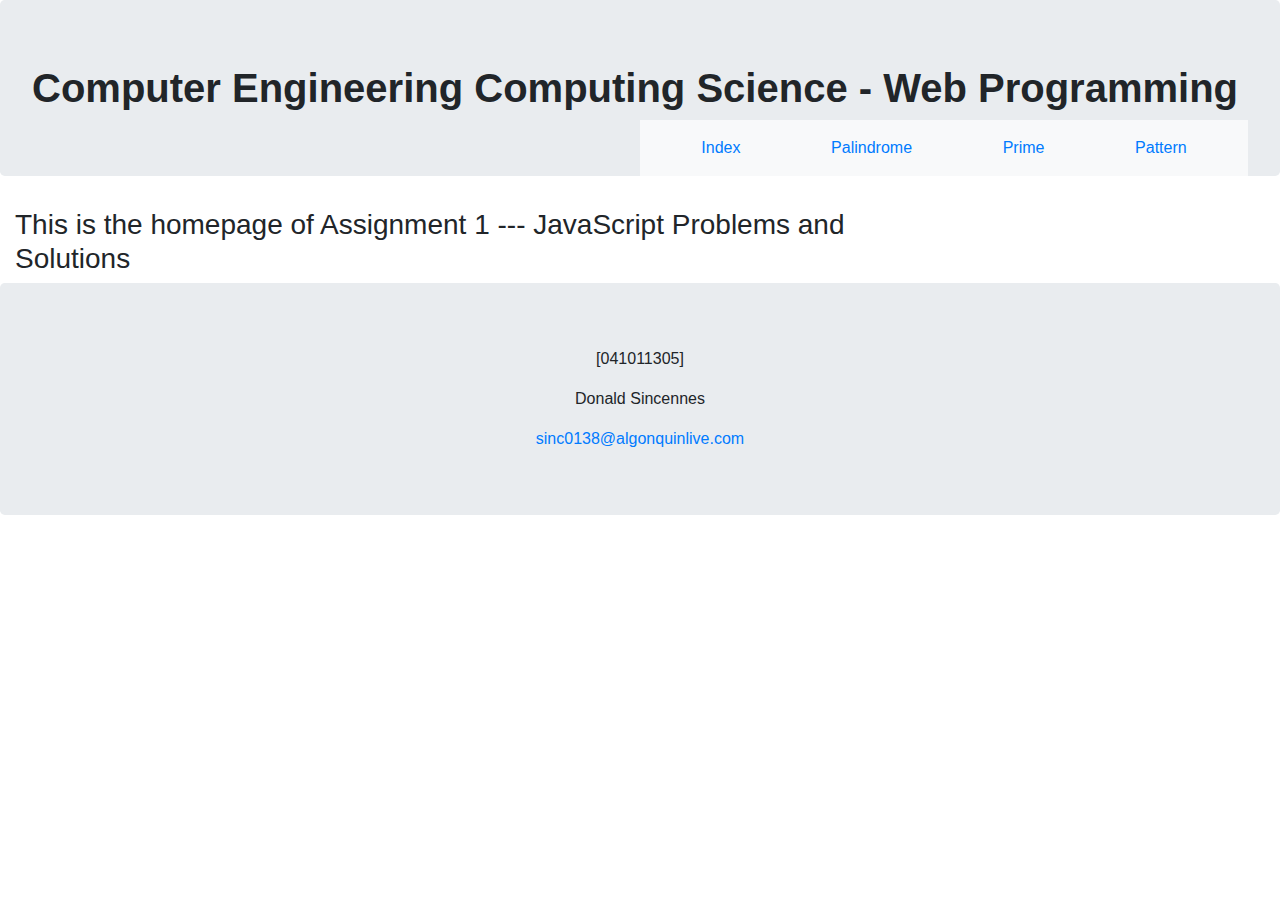
<file: Assignment1/index.html>
<!DOCTYPE html>
<html lang="en">

<head>
  <title>Homepage of Assignment 1</title>
  <meta charset="utf-8">
  <meta name="viewport" content="width=device-width, initial-scale=1">
  <link rel="stylesheet" href="https://maxcdn.bootstrapcdn.com/bootstrap/4.4.1/css/bootstrap.min.css">
  <script src="https://ajax.googleapis.com/ajax/libs/jquery/3.4.1/jquery.min.js"></script>
  <script src="https://cdnjs.cloudflare.com/ajax/libs/popper.js/1.16.0/umd/popper.min.js"></script>
  <script src="https://maxcdn.bootstrapcdn.com/bootstrap/4.4.1/js/bootstrap.min.js"></script>
</head>

<body>

  <div class="jumbotron text-left pb-0">
    <h1><b>Computer Engineering Computing Science - Web Programming</b></h1>
    <div class="container-fluid ">
      <div class="row justify-content-end">
        <nav class="navbar navbar-expand-sm bg-light justify-content-center w-50">
          <ul class="navbar-nav flex-fill">
            <li class="nav-item flex-fill justify-content-center d-flex">
              <a class="nav-link" href="index.html">Index</a>
            </li>
            <li class="nav-item flex-fill justify-content-center d-flex">
              <a class="nav-link" href="Palindrome.html">Palindrome</a>
            </li>
            <li class="nav-item flex-fill justify-content-center d-flex">
              <a class="nav-link" href="Prime.html">Prime</a>
            </li>
            <li class="nav-item flex-fill justify-content-center d-flex">
              <a class="nav-link" href="Pattern.html">Pattern</a>
            </li>
          </ul>
        </nav>
      </div>
    </div>
  </div>


  <div class="col-md-9">
    <h3>This is the homepage of Assignment 1 --- JavaScript Problems and Solutions</h3>
    <meta http-equiv="content-type" content="text/html; charset=UTF-8">
    <meta charset="utf-8">
  </div>

  <div class="jumbotron text-center" style="margin-bottom:0">
    <p>[041011305]</p>
    <p>Donald Sincennes</p>
    <a href="mailto:sinc0138@algonquinlive.com">sinc0138@algonquinlive.com</a>
  </div>

</body>

</html>
</file>
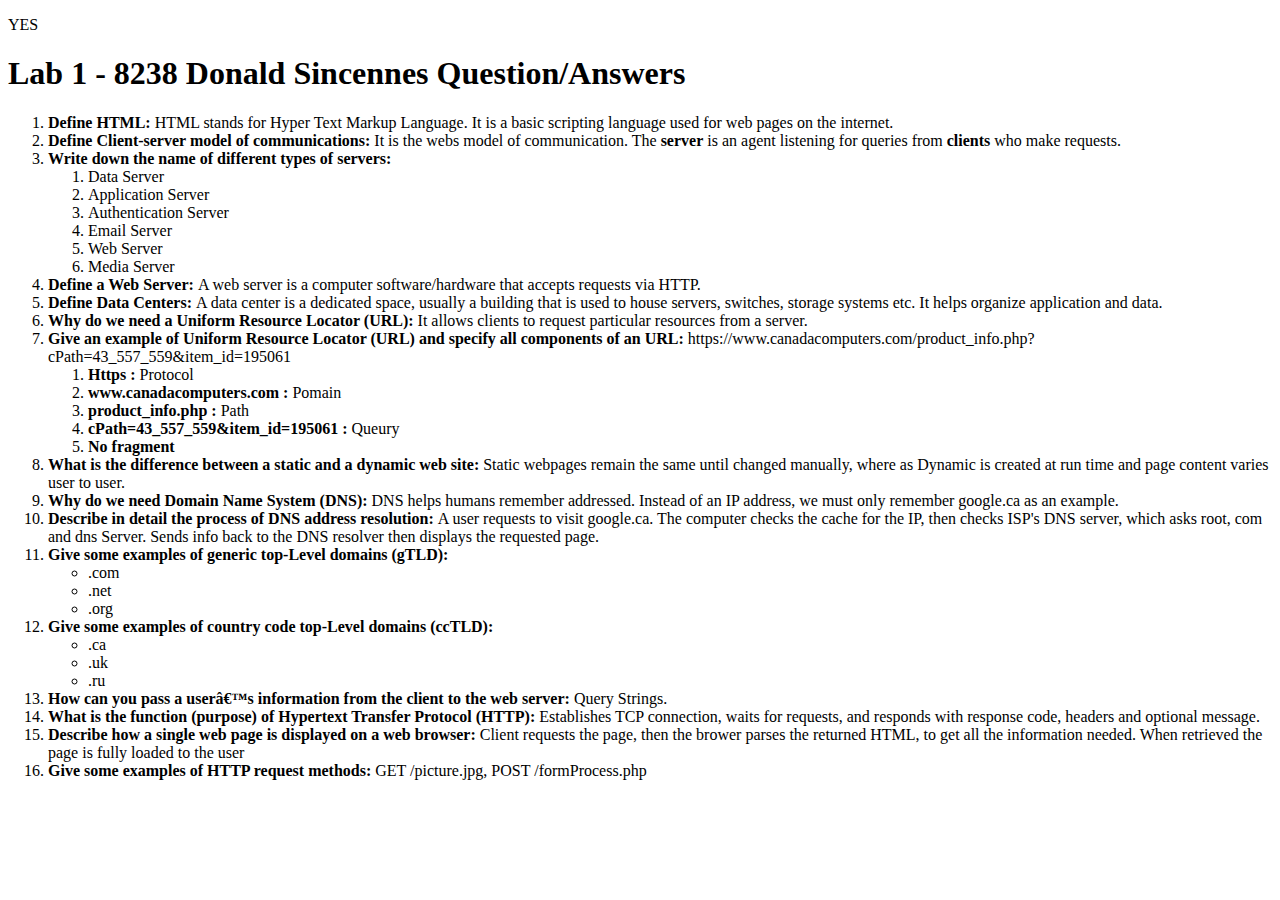
<file: Lab 1/index.html>
<!DOCTYPE html>
<html>
<metacharset="utf-8">
<title>Basic Concept of Web Technology</title>
<body>
<script>
var z ="25"
if(z==25)
document.write("<p>" + "YES" + "</p>");
else
document.write("<p>" + "no" + "</p>");
</script>
<h1>Lab 1 - 8238 Donald Sincennes Question/Answers</h1>
<ol>
	<li><strong>Define HTML: </strong> HTML stands for Hyper Text Markup Language. It is a basic scripting language used for web pages on the internet. </li>
	<li><strong>Define Client-server model of communications: </strong> It is the webs model of communication. The <strong>server</strong> is an agent listening for queries from <strong>clients</strong> who make requests.</li>
	<li><strong>Write down the name of different types of servers: </strong>
		<ol>
			<li>Data Server</li>
			<li>Application Server</li>
			<li>Authentication Server</li>
			<li>Email Server</li>
			<li>Web Server</li>
			<li>Media Server</li>
		</ol>
	</li>
	<li><strong>Define a Web Server: </strong>A web server is a computer software/hardware that accepts requests via HTTP.</li>
	<li><strong>Define Data Centers: </strong>A data center is a dedicated space, usually a building that is used to house servers, switches, storage systems etc. It helps organize application and data.</li>
	<li><strong>Why do we need a Uniform Resource Locator (URL): </strong>It allows clients to request particular resources from a server.</li>
	<li><strong>Give an example of Uniform Resource Locator (URL) and specify all components of an URL: </strong>https://www.canadacomputers.com/product_info.php?cPath=43_557_559&item_id=195061
		<ol>
			<li><strong>Https : </strong> Protocol</li>
			<li><strong>www.canadacomputers.com : </strong> Pomain</li>
			<li><strong>product_info.php : </strong> Path</li>
			<li><strong>cPath=43_557_559&item_id=195061 : </strong>Queury</li>
			<li><strong>No fragment</strong></li>
		</ol>
	</li>
	<li><strong>What is the difference between a static and a dynamic web site: </strong>Static webpages remain the same until changed manually, where as Dynamic is created at run time and page content varies user to user.</li>
	<li><strong>Why do we need Domain Name System (DNS): </strong>DNS helps humans remember addressed. Instead of an IP address, we must only remember google.ca as an example.</li>
	<li><strong>Describe in detail the process of DNS address resolution: </strong>A user requests to visit google.ca. The computer checks the cache for the IP, then checks ISP's DNS server, which asks root, com and dns Server. Sends info
	back to the DNS resolver then displays the requested page.</li>
	<li><strong>Give some examples of generic top-Level domains (gTLD): </strong>
		<ul>
			<li>.com</li>
			<li>.net</li>
			<li>.org</li>
		</ul>
	</li>
	<li><strong>Give some examples of country code top-Level domains (ccTLD): </strong>
		<ul>
			<li>.ca</li>
			<li>.uk</li>
			<li>.ru</li>
		</ul>
	</li>
	<li><strong>How can you pass a user’s information from the client to the web server: </strong>Query Strings.</li>
	<li><strong>What is the function (purpose) of Hypertext Transfer Protocol (HTTP): </strong>Establishes TCP connection, waits for requests, and responds with response code, headers and optional message.</li>
	<li><strong>Describe how a single web page is displayed on a web browser: </strong>Client requests the page, then the brower parses the returned HTML, to get all the information needed. When retrieved the page is fully loaded to the user</li>
	<li><strong>Give some examples of HTTP request methods: </strong>GET /picture.jpg, POST /formProcess.php</li>
</ol>
</body>
</html>
</file>
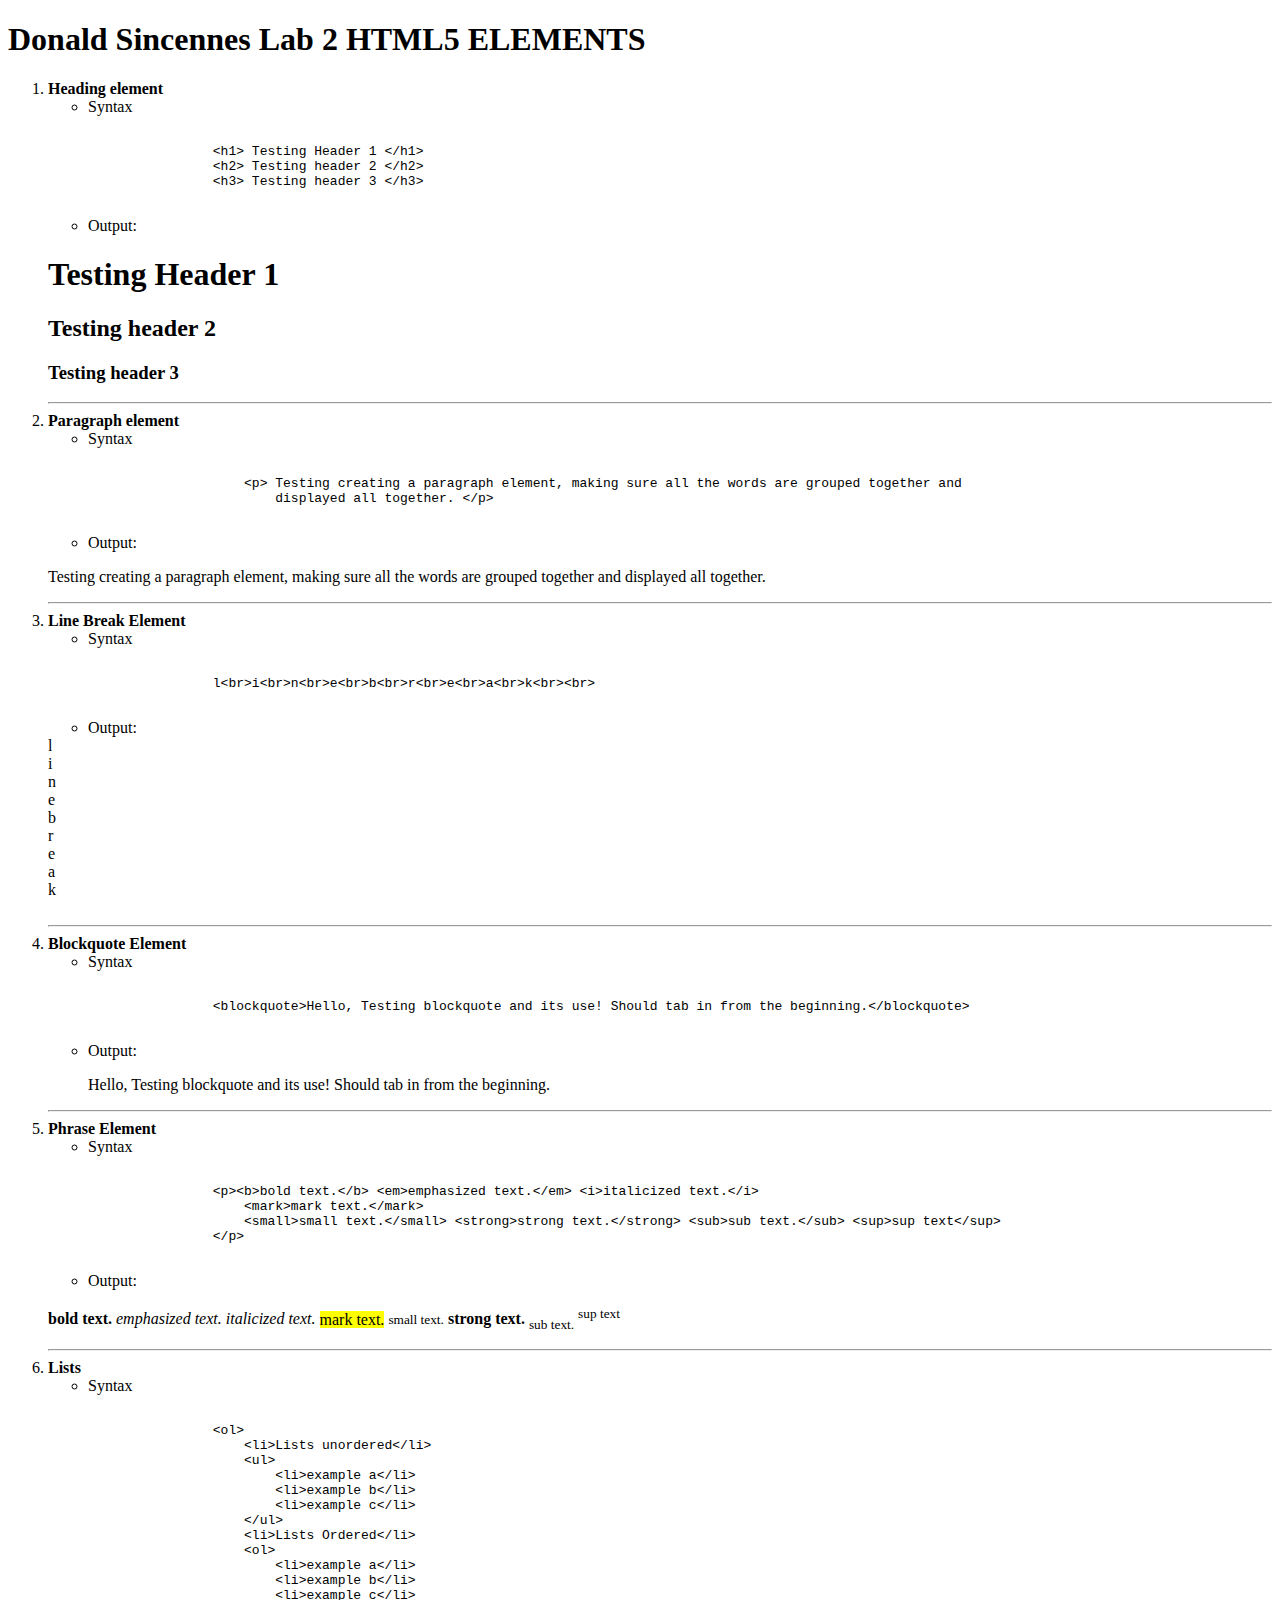
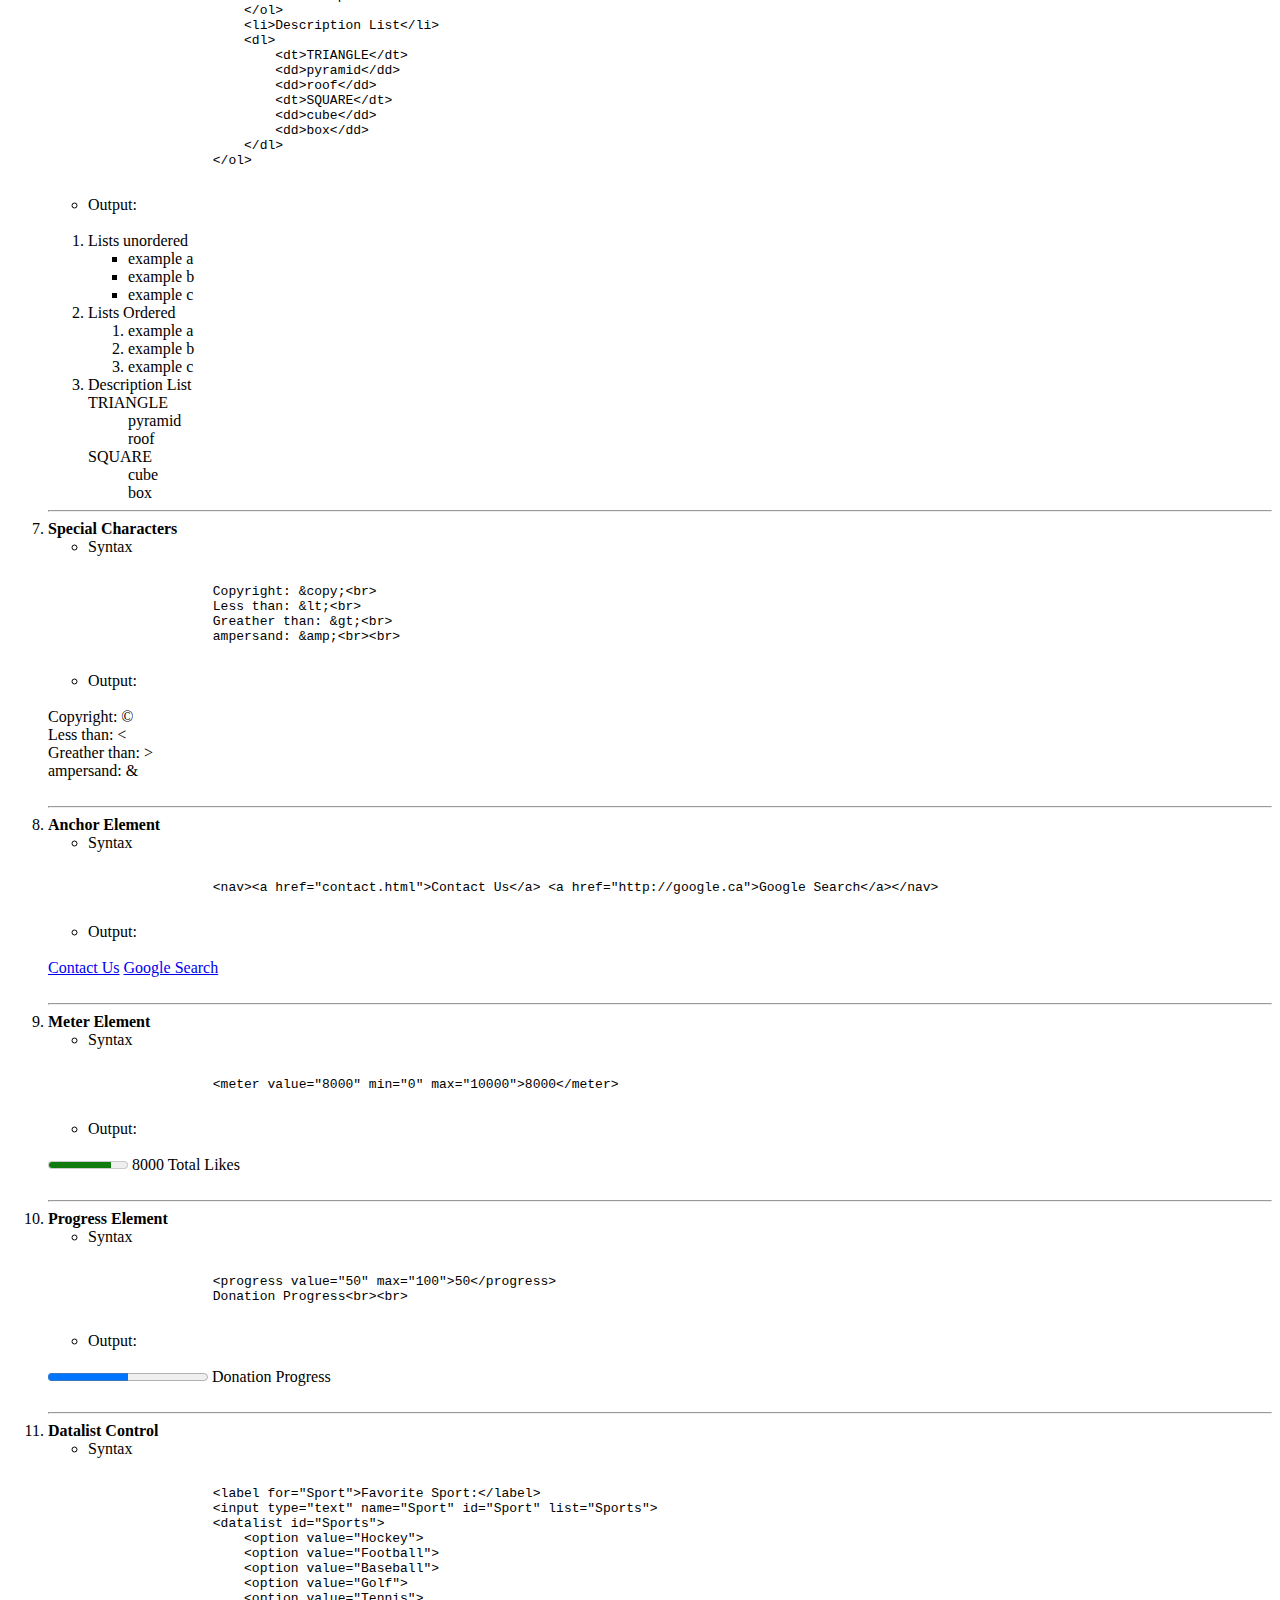
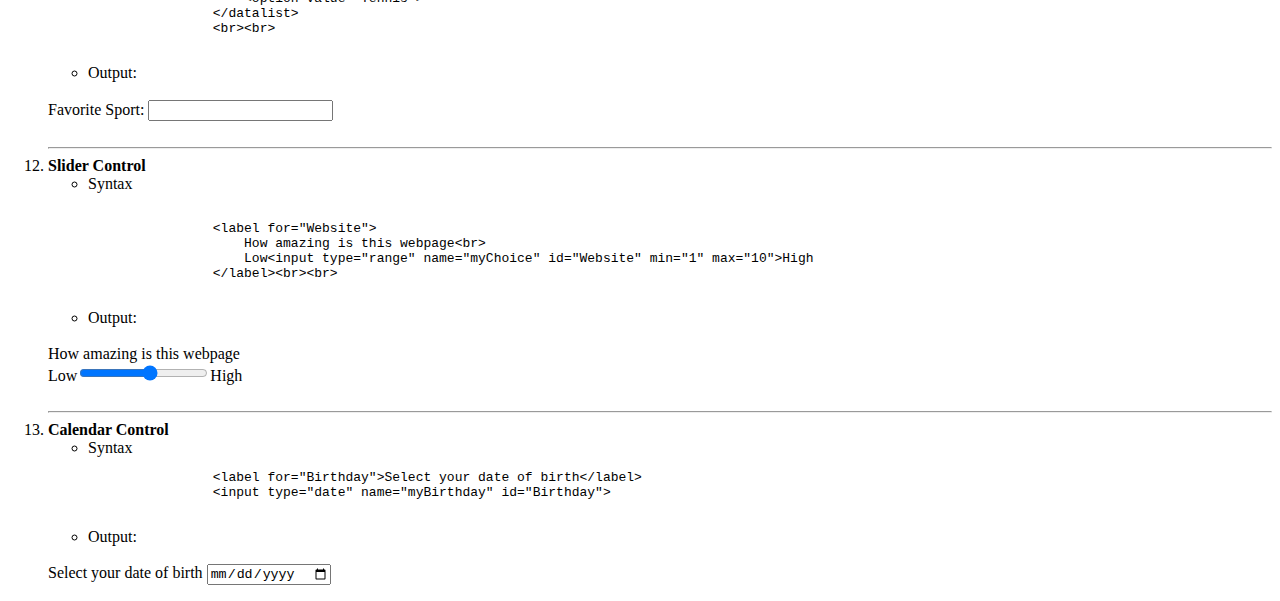
<file: Lab 2/index.html>
<!DOCTYPE html>
<html lang="en">
<head>
    <title>ELEMENTS OF HTML5</title>
    <meta charset="utf-8">
</head>
<header>
    <h1>Donald Sincennes Lab 2 HTML5 ELEMENTS</h1>
</header>
<ol>
    <!-- Question 1-->
    <li><b>Heading element</b></li>
    <ul>
        <li>Syntax</li>
        <aside>
            <xmp>
                <h1> Testing Header 1 </h1>
                <h2> Testing header 2 </h2>
                <h3> Testing header 3 </h3>
            </xmp>
        </aside>
        <li>Output:</li>
    </ul>
    <h1> Testing Header 1 </h1>
    <h2> Testing header 2 </h2>
    <h3> Testing header 3 </h3>
	<hr>
    <!-- Question 2-->
    <li><b>Paragraph element</b>
        <ul>
            <li>Syntax</li>
            <aside>
                <xmp>
                    <p> Testing creating a paragraph element, making sure all the words are grouped together and
                        displayed all together. </p>
                </xmp>
            </aside>
            <li>Output:</li>
        </ul>
        <p> Testing creating a paragraph element, making sure all the words are grouped together and
            displayed all together. </p>
	<hr>
        <!-- Question 3-->
    <li><b>Line Break Element</b></li>
    <ul>
        <li>Syntax</li>
        <aside>
            <xmp>
                l<br>i<br>n<br>e<br>b<br>r<br>e<br>a<br>k<br><br>
            </xmp>
        </aside>
        <li>Output:</li>
    </ul>
    l<br>i<br>n<br>e<br>b<br>r<br>e<br>a<br>k<br><br>
	<hr>
    <!-- Question 4-->
    <li><b>Blockquote Element</b></li>
    <ul>
        <li>Syntax</li>
        <aside>
            <xmp>
                <blockquote>Hello, Testing blockquote and its use! Should tab in from the beginning.</blockquote>
            </xmp>
        </aside>
        <li>Output:</li>
    </ul>
    <blockquote>Hello, Testing blockquote and its use! Should tab in from the beginning.</blockquote>
	<hr>
    <!-- Question 5-->
    <li><b>Phrase Element</b></li>
    <ul>
        <li>Syntax</li>
        <aside>
            <xmp>
                <p><b>bold text.</b> <em>emphasized text.</em> <i>italicized text.</i>
                    <mark>mark text.</mark>
                    <small>small text.</small> <strong>strong text.</strong> <sub>sub text.</sub> <sup>sup text</sup>
                </p>
            </xmp>
        </aside>
        <li>Output:</li>
    </ul>
    <p><b>bold text.</b> <em>emphasized text.</em> <i>italicized text.</i>
        <mark>mark text.</mark>
        <small>small text.</small> <strong>strong text.</strong> <sub>sub text.</sub> <sup>sup text</sup></p>
	<hr>
    <!-- Question 6-->
    <li><b>Lists</b></li>
    <ul>
        <li>Syntax</li>
        <aside>
            <xmp>
                <ol>
                    <li>Lists unordered</li>
                    <ul>
                        <li>example a</li>
                        <li>example b</li>
                        <li>example c</li>
                    </ul>
                    <li>Lists Ordered</li>
                    <ol>
                        <li>example a</li>
                        <li>example b</li>
                        <li>example c</li>
                    </ol>
                    <li>Description List</li>
                    <dl>
                        <dt>TRIANGLE</dt>
                        <dd>pyramid</dd>
                        <dd>roof</dd>
                        <dt>SQUARE</dt>
                        <dd>cube</dd>
                        <dd>box</dd>
                    </dl>
                </ol>
            </xmp>
        </aside>
        <li>Output:</li>
        <br>
    </ul>
    <ol>
        <li>Lists unordered</li>
        <ul>
            <li>example a</li>
            <li>example b</li>
            <li>example c</li>
        </ul>
        <li>Lists Ordered</li>
        <ol>
            <li>example a</li>
            <li>example b</li>
            <li>example c</li>
        </ol>
        <li>Description List</li>
        <dl>
            <dt>TRIANGLE</dt>
            <dd>pyramid</dd>
            <dd>roof</dd>
            <dt>SQUARE</dt>
            <dd>cube</dd>
            <dd>box</dd>
        </dl>
    </ol>
	<hr>
    <!-- Question 7-->
    <li><b>Special Characters</b></li>
    <ul>
        <li>Syntax</li>
        <aside>
            <xmp>
                Copyright: &copy;<br>
                Less than: &lt;<br>
                Greather than: &gt;<br>
                ampersand: &amp;<br><br>
            </xmp>
        </aside>
        <li>Output:</li>
        <br>
    </ul>
    Copyright: &copy;<br>
    Less than: &lt;<br>
    Greather than: &gt;<br>
    ampersand: &amp;<br><br>
	<hr>
    <!-- Question 8-->
    <li><b>Anchor Element</b></li>
    <ul>
        <li>Syntax</li>
        <aside>
            <xmp>
                <nav><a href="contact.html">Contact Us</a> <a href="http://google.ca">Google Search</a></nav>
            </xmp>
        </aside>
        <li>Output:</li>
        <br>
    </ul>
    <nav><a href="contact.html">Contact Us</a> <a href="http://google.ca">Google Search</a></nav>
    <br>
	<hr>
    <!-- Question 9-->
    <li><b>Meter Element</b></li>
    <ul>
        <li>Syntax</li>
        <aside>
            <xmp>
                <meter value="8000" min="0" max="10000">8000</meter>
            </xmp>
        </aside>
        <li>Output:</li>
        <br>
    </ul>
    <meter value="8000" min="0" max="10000">8000</meter>
    8000 Total Likes<br><br>
	<hr>
    <!-- Question 10-->
    <li><b>Progress Element</b></li>
    <ul>
        <li>Syntax</li>
        <aside>
            <xmp>
                <progress value="50" max="100">50</progress>
                Donation Progress<br><br>
            </xmp>
        </aside>
        <li>Output:</li>
        <br>
    </ul>
    <progress value="50" max="100">50</progress>
    Donation Progress<br><br>
	<hr>
    <!-- Question 11-->
    <li><b>Datalist Control</b></li>
    <ul>
        <li>Syntax</li>
        <aside>
            <xmp>
                <label for="Sport">Favorite Sport:</label>
                <input type="text" name="Sport" id="Sport" list="Sports">
                <datalist id="Sports">
                    <option value="Hockey">
                    <option value="Football">
                    <option value="Baseball">
                    <option value="Golf">
                    <option value="Tennis">
                </datalist>
                <br><br>
            </xmp>
        </aside>
        <li>Output:</li>
        <br>
    </ul>
    <label for="Sport">Favorite Sport:</label>
    <input type="text" name="Sport" id="Sport" list="Sports">
    <datalist id="Sports">
        <option value="Hockey">
        <option value="Football">
        <option value="Baseball">
        <option value="Golf">
        <option value="Tennis">
    </datalist>
    <br><br>
	<hr>
    <!-- Question 12-->
    <li><b>Slider Control</b></li>
    <ul>
        <li>Syntax</li>
        <aside>
            <xmp>
                <label for="Website">
                    How amazing is this webpage<br>
                    Low<input type="range" name="myChoice" id="Website" min="1" max="10">High
                </label><br><br>
            </xmp>
        </aside>
        <li>Output:</li>
        <br>
    </ul>
    <label for="Website">
        How amazing is this webpage<br>
        Low<input type="range" name="myChoice" id="Website" min="1" max="10">High
    </label><br><br>
	<hr>
    <!-- Question 13-->
    <li><b>Calendar Control</b></li>
    <ul>
        <li>Syntax</li>
        <aside>
            <pre>
                &lt;label for="Birthday">Select your date of birth&lt;/label>
                &lt;input type="date" name="myBirthday" id="Birthday">
            </pre>
        </aside>
        <li>Output:</li>
        <br>
    </ul>
    <label for="Birthday">Select your date of birth</label>
    <input type="date" name="myBirthday" id="Birthday">
</ol>
</html>
</file>
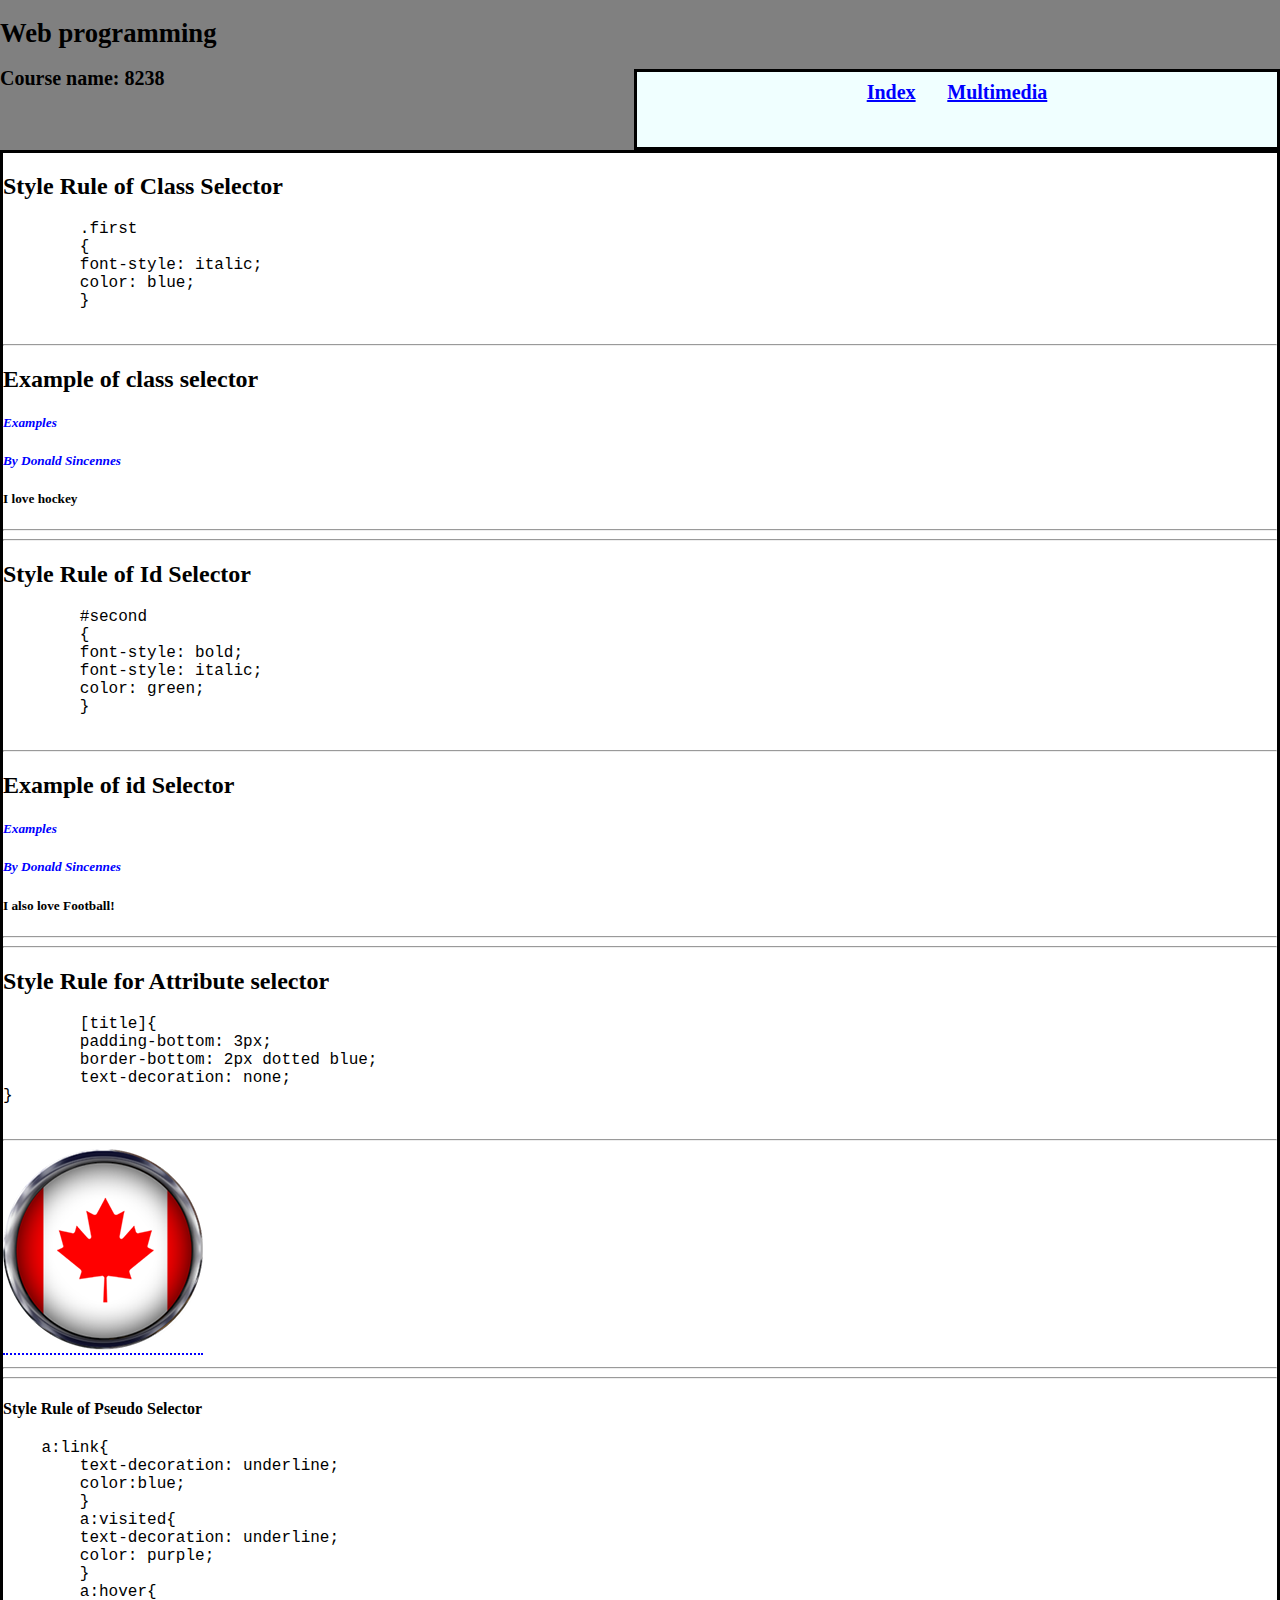
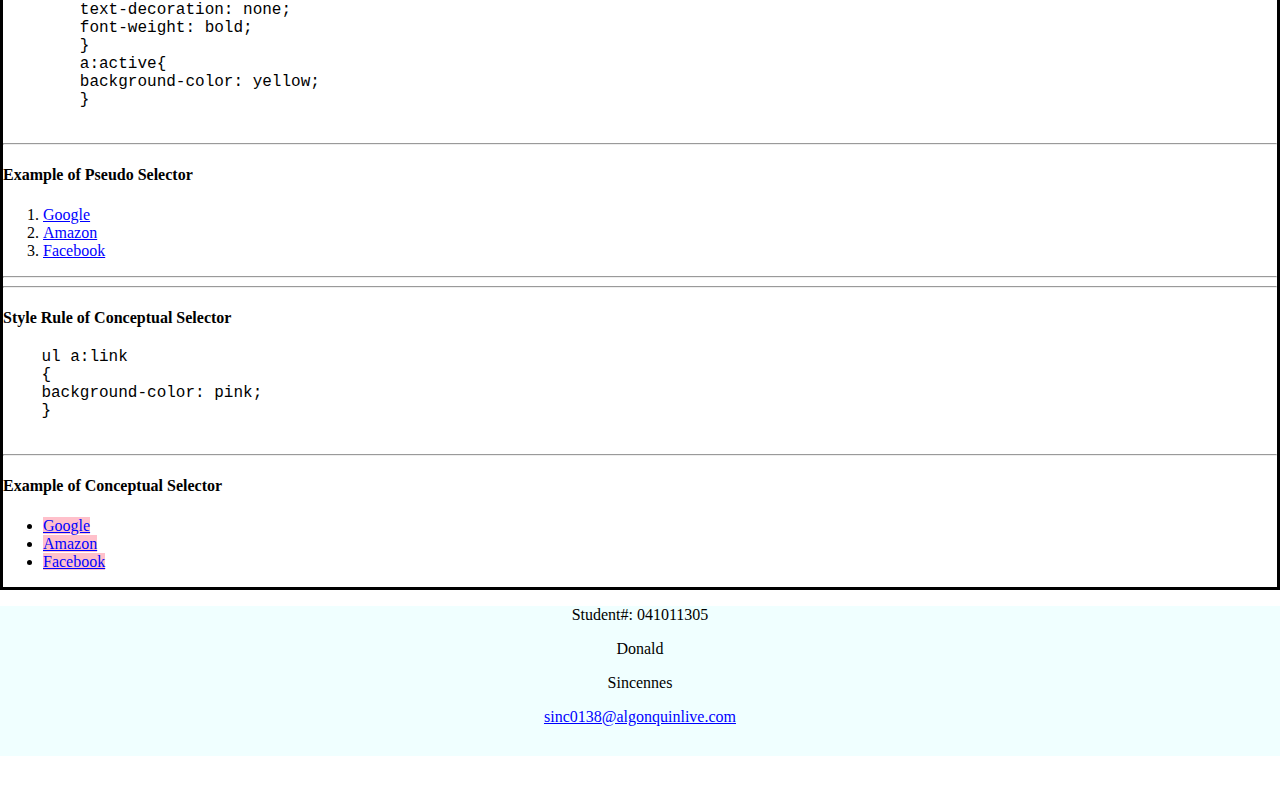
<file: Lab 3/index.html>
<!DOCTYPE html>
<html lang="en">
<head>
    <title>CSS EXAMPLES</title>
    <meta charset="utf-8">
    <link href="styles.css" rel="stylesheet">
</head>

<body>

<!-- HEADER -->
<div id="header">
    <div class="title">
        <h1>Web programming</h1>
        <h2>Course name: 8238</h2>
    </div>
    <!-- Menu -->
    <div id="menu">
        <h2><a href="index.html">Index</a> <a href="Multimedia.html">Multimedia</a></h2>
    </div>
</div>

<!-- CONTENT -->

<div id="content">
    <h2>Style Rule of Class Selector</h2>
    <pre>
        .first
        {
        font-style: italic;
        color: blue;
        }
    </pre>
    <hr>
    <h2>Example of class selector</h2>
    <h5 Class="first">Examples</h5>
    <h5 Class="first">By Donald Sincennes</h5>
    <h5>I love hockey</h5>
    <hr>
    <hr>
    <h2>Style Rule of Id Selector</h2>
    <pre>
        #second
        {
        font-style: bold;
        font-style: italic;
        color: green;
        }
    </pre>
    <hr>
    <h2>Example of id Selector</h2>
    <div id="second">
        <h5>Examples</h5>
        <h5>By Donald Sincennes</h5>
    </div>
    <h5>I also love Football!</h5>
    <hr>
    <hr>
    <h2>Style Rule for Attribute selector</h2>
    <pre>
        [title]{
	padding-bottom: 3px;
	border-bottom: 2px dotted blue;
	text-decoration: none;
}
    </pre>
    <hr>
    <img src="can.png" title="Canada Flag"/>
    <hr>
    <hr>
    <h4>Style Rule of Pseudo Selector</h4>
    <pre>
    a:link{
        text-decoration: underline;
        color:blue;
        }
        a:visited{
        text-decoration: underline;
        color: purple;
        }
        a:hover{
        text-decoration: none;
        font-weight: bold;
        }
        a:active{
        background-color: yellow;
        }
        </pre>
    <hr>
    <h4>Example of Pseudo Selector</h4>
    <ol>
        <li><a href="http://google.ca">Google</a></li>
        <li><a href="http://amazon.ca">Amazon</a></li>
        <li><a href="http://facebook.com">Facebook</a></li>
    </ol>
    <hr>
    <hr>
    <h4>Style Rule of Conceptual Selector</h4>
    <pre>
    ul a:link
    {
    background-color: pink;
    }
    </pre>
    <hr>
    <h4>Example of Conceptual Selector</h4>
    <ul>
        <li><a href="http://google.ca">Google</a></li>
        <li><a href="http://amazon.ca">Amazon</a></li>
        <li><a href="http://facebook.com">Facebook</a></li>
    </ul>
</div>

<!-- FOOTER -->
<div id="footer">
    <p>Student#: 041011305</p>
    <p>Donald</p>
    <p>Sincennes</p>
    <a href="mailto:sinc0138@algonquinlive.com">sinc0138@algonquinlive.com</a>
</div>

</body>

</html>
</file>
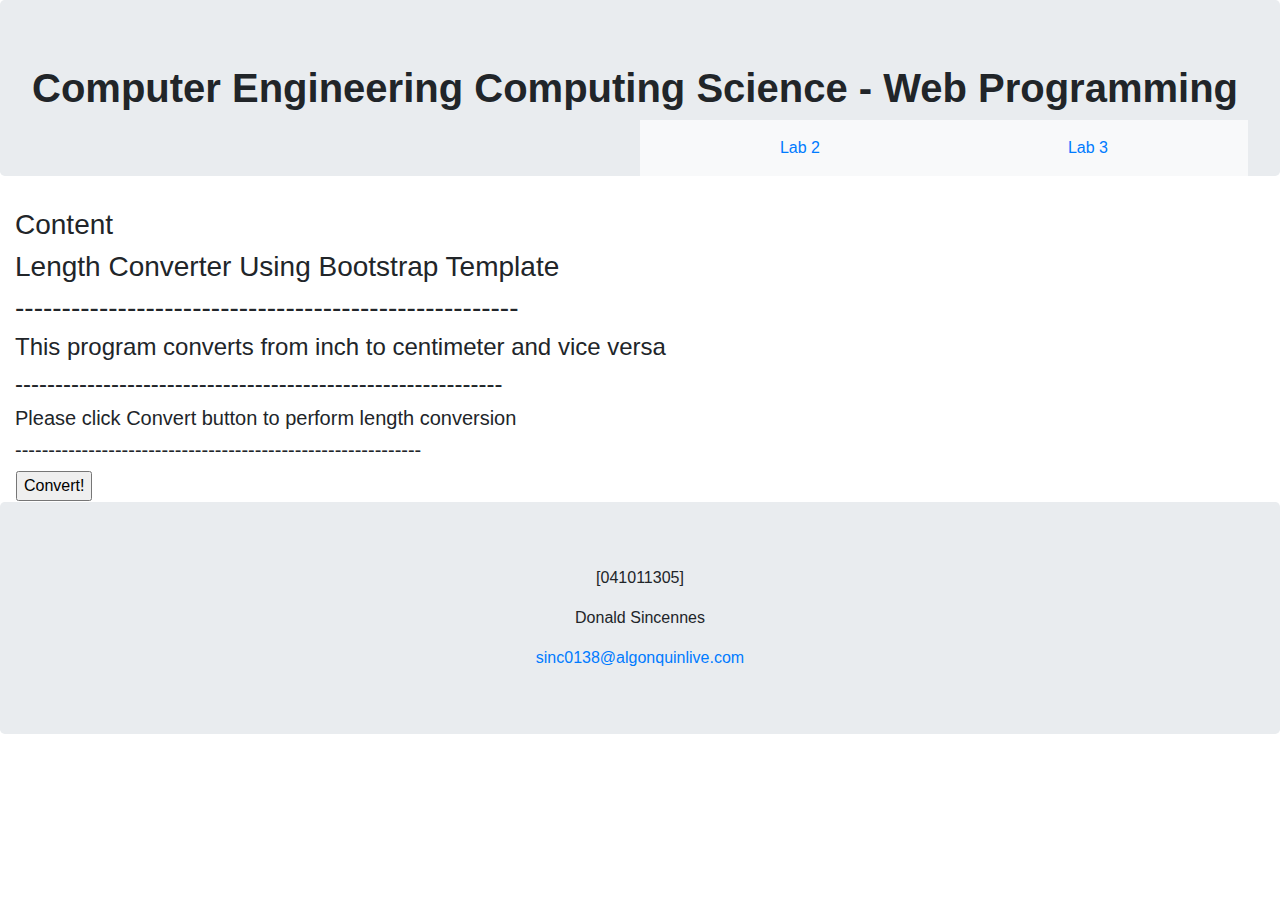
<file: Lab4/index.html>
<!DOCTYPE html>
<html lang="en">

<head>
  <title>Bootstrap and JavaScript</title>
  <meta charset="utf-8">
  <meta name="viewport" content="width=device-width, initial-scale=1">
  <link rel="stylesheet" href="https://maxcdn.bootstrapcdn.com/bootstrap/4.4.1/css/bootstrap.min.css">
  <script src="https://ajax.googleapis.com/ajax/libs/jquery/3.4.1/jquery.min.js"></script>
  <script src="https://cdnjs.cloudflare.com/ajax/libs/popper.js/1.16.0/umd/popper.min.js"></script>
  <script src="https://maxcdn.bootstrapcdn.com/bootstrap/4.4.1/js/bootstrap.min.js"></script>
</head>

<body>

  <div class="jumbotron text-left pb-0">
    <h1><b>Computer Engineering Computing Science - Web Programming</b></h1>
    <div class="container-fluid ">
      <div class="row justify-content-end">
        <nav class="navbar navbar-expand-sm bg-light justify-content-center w-50">
          <ul class="navbar-nav flex-fill">
            <li class="nav-item flex-fill justify-content-center d-flex">
              <a class="nav-link" href="http://donalds.sgedu.site/Lab2/">Lab 2</a>
            </li>
            <li class="nav-item flex-fill justify-content-center d-flex">
              <a class="nav-link" href="http://donalds.sgedu.site/Lab3/">Lab 3</a>
            </li>
          </ul>
        </nav>
      </div>
    </div>
  </div>


  <div class="col-md-9">
    <h3>Content</h3>
    <meta http-equiv="content-type" content="text/html; charset=UTF-8">
    <meta charset="utf-8">
    <script src="https://ajax.googleapis.com/ajax/libs/jquery/3.1.1/jquery.min.js"></script>
    <script type="text/javascript">
      function convertLength() {
        const unit = prompt("Please select length unit \n1. cm\n2. inch", "e.g. 1 or 2");
        if (unit == 1) {
          let num = prompt("Please enter cm to convert to inches", "e.g. 1, 5 or 15");
          if (isNaN(num)) {
            do {
              num = prompt("You did not enter a number, enter a number to continue", "e.g. 1, 5 or 15");
            } while (isNaN(num));
          }
          const cm = num / 2.54;
          alert(`${num} cm in inches is  ${cm.toFixed(2)}"`);
        }
        else if (unit == 2) {
          let num2 = prompt("Please enter inches to convert to cm", "e.g. 1, 5 or 15");
          if (isNaN(num2)) {
            do {
              num2 = prompt("You did not enter a number, enter a number to continue", "e.g. 1, 5 or 15");
            } while (isNaN(num2));
          }
          const inch = num2 * 2.54;
          alert(`${num2}" in cm is  ${inch.toFixed(2)}cm`);
        }
      }
    </script>
    <h3>Length Converter Using Bootstrap Template</h3>
    <h3> ------------------------------------------------------</h3>
    <h4>This program converts from inch to centimeter and vice versa</h4>
    <h4> -------------------------------------------------------------</h4>
    <h5>Please click Convert button to perform length conversion</h5>
    <h5> -------------------------------------------------------------</h5>

    <table>
      <tr>
        <td><input onclick="convertLength()" name="btnConvert" id="btnConvert" value="Convert!" type="button">
        </td>
      </tr>
    </table>
  </div>

  <div class="jumbotron text-center" style="margin-bottom:0">
    <p>[041011305]</p>
    <p>Donald Sincennes</p>
    <a href="mailto:sinc0138@algonquinlive.com">sinc0138@algonquinlive.com</a>
  </div>

</body>

</html>
</file>
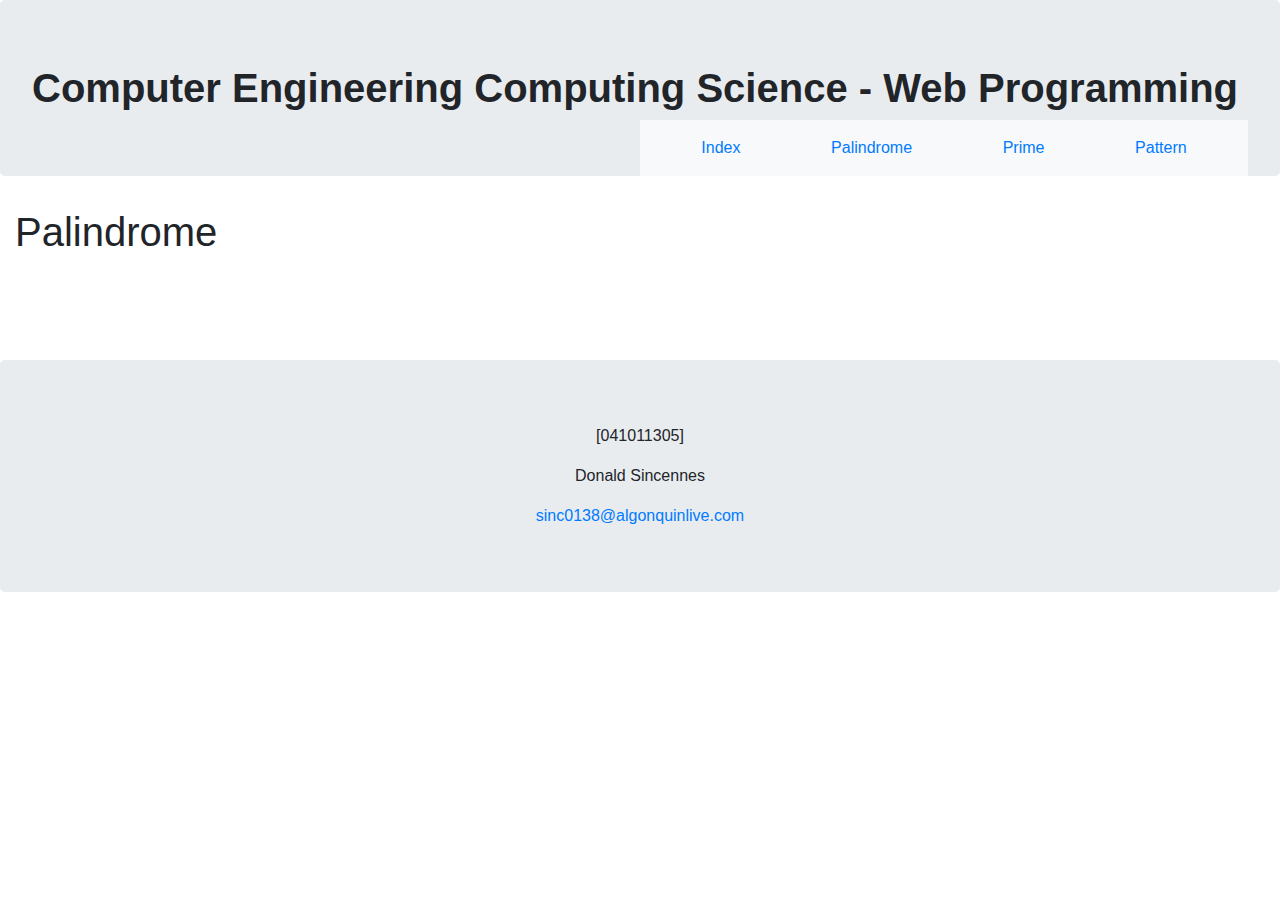
<file: Assignment1/Palindrome.html>
<!DOCTYPE html>
<html lang="en">

<head>
  <title>Palindrome Checker</title>
  <meta charset="utf-8">
  <meta name="viewport" content="width=device-width, initial-scale=1">
  <link rel="stylesheet" href="https://maxcdn.bootstrapcdn.com/bootstrap/4.4.1/css/bootstrap.min.css">
  <script src="https://ajax.googleapis.com/ajax/libs/jquery/3.4.1/jquery.min.js"></script>
  <script src="https://cdnjs.cloudflare.com/ajax/libs/popper.js/1.16.0/umd/popper.min.js"></script>
  <script src="https://maxcdn.bootstrapcdn.com/bootstrap/4.4.1/js/bootstrap.min.js"></script>


<body>

  <div class="jumbotron text-left pb-0">
    <h1><b>Computer Engineering Computing Science - Web Programming</b></h1>
    <div class="container-fluid ">
      <div class="row justify-content-end">
        <nav class="navbar navbar-expand-sm bg-light justify-content-center w-50">
          <ul class="navbar-nav flex-fill">
            <li class="nav-item flex-fill justify-content-center d-flex">
              <a class="nav-link" href="index.html">Index</a>
            </li>
            <li class="nav-item flex-fill justify-content-center d-flex">
              <a class="nav-link" href="Palindrome.html">Palindrome</a>
            </li>
            <li class="nav-item flex-fill justify-content-center d-flex">
              <a class="nav-link" href="Prime.html">Prime</a>
            </li>
            <li class="nav-item flex-fill justify-content-center d-flex">
              <a class="nav-link" href="Pattern.html">Pattern</a>
            </li>
          </ul>
        </nav>
      </div>
    </div>
  </div>
  <script type="text/javascript">

    function palindrome(word) {
      let length = word.length;

      for (var i = 0; i < length / 2; i++) {
        if (word.charAt(i) !== word.charAt(length - 1 - i)) {
          return false;
        }
      }
      return true;
    }

    function isPalindrome() {
      let word = prompt("Please enter a string to check whether it is a Palindrome");
      const isWordPalindrome = palindrome(word.toLowerCase());
      if (isWordPalindrome) {
        document.write("isPalindrome('" + word + "') -> True");
      } else {
        document.write("isPalindrome('" + word + "') -> False");
      }
    }
  </script>
  </head>

  <div class="container-fluid">
    <div class="row">
      <div class="col-md-9">
        <h1>Palindrome<br /> <br /> <br /> </h1>
        <h3>
          <script type="text/javascript">
            isPalindrome();
          </script>
        </h3>
      </div>
    </div>
  </div>

  <div class="jumbotron text-center" style="margin-bottom:0">
    <p>[041011305]</p>
    <p>Donald Sincennes</p>
    <a href="mailto:sinc0138@algonquinlive.com">sinc0138@algonquinlive.com</a>
  </div>

</body>

</html>
</file>
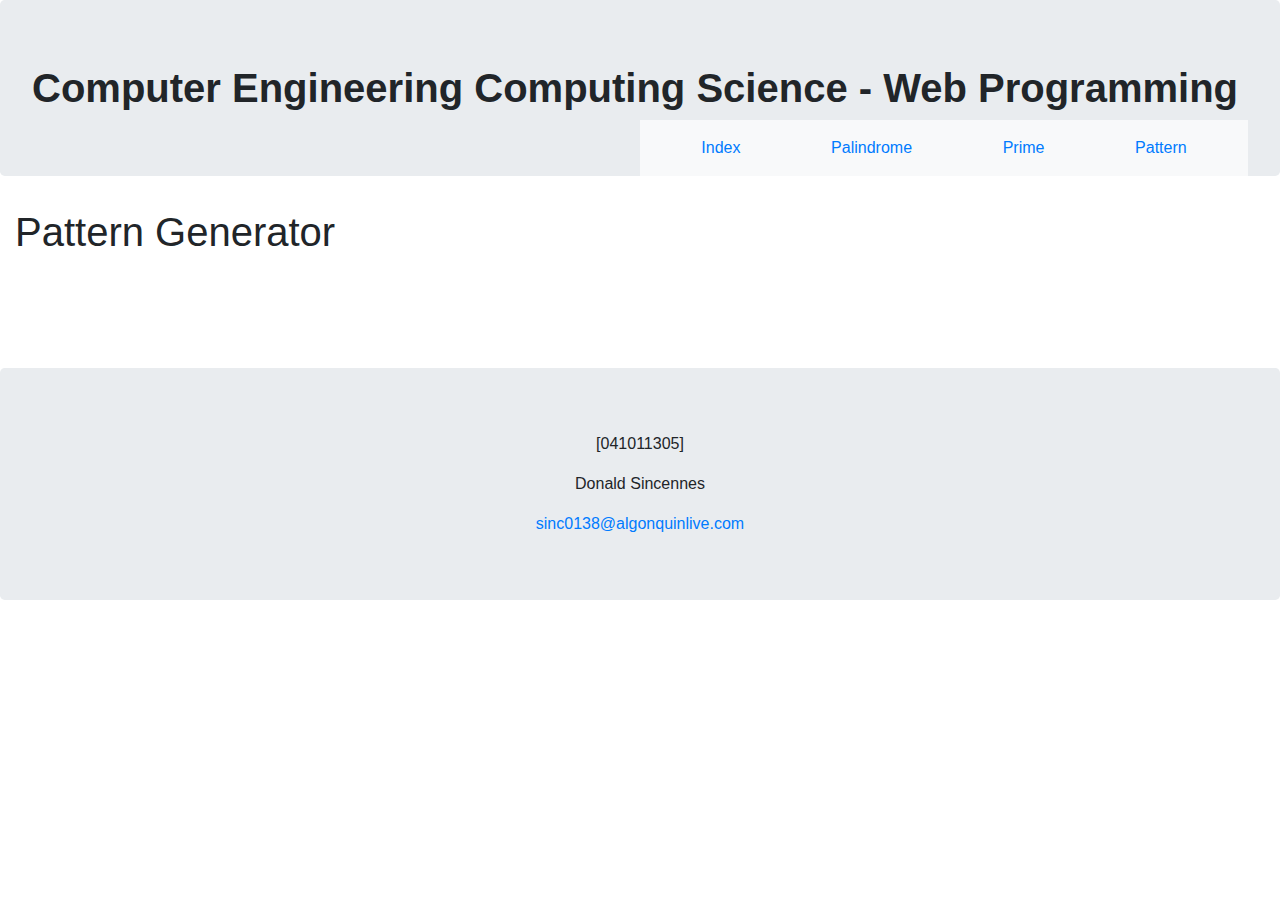
<file: Assignment1/Pattern.html>
<!DOCTYPE html>
<html lang="en">

<head>
  <title>Pattern Generator</title>
  <meta charset="utf-8">
  <meta name="viewport" content="width=device-width, initial-scale=1">
  <link rel="stylesheet" href="https://maxcdn.bootstrapcdn.com/bootstrap/4.4.1/css/bootstrap.min.css">
  <script src="https://ajax.googleapis.com/ajax/libs/jquery/3.4.1/jquery.min.js"></script>
  <script src="https://cdnjs.cloudflare.com/ajax/libs/popper.js/1.16.0/umd/popper.min.js"></script>
  <script src="https://maxcdn.bootstrapcdn.com/bootstrap/4.4.1/js/bootstrap.min.js"></script>


<body>

  <div class="jumbotron text-left pb-0">
    <h1><b>Computer Engineering Computing Science - Web Programming</b></h1>
    <div class="container-fluid ">
      <div class="row justify-content-end">
        <nav class="navbar navbar-expand-sm bg-light justify-content-center w-50">
          <ul class="navbar-nav flex-fill">
            <li class="nav-item flex-fill justify-content-center d-flex">
              <a class="nav-link" href="index.html">Index</a>
            </li>
            <li class="nav-item flex-fill justify-content-center d-flex">
              <a class="nav-link" href="Palindrome.html">Palindrome</a>
            </li>
            <li class="nav-item flex-fill justify-content-center d-flex">
              <a class="nav-link" href="Prime.html">Prime</a>
            </li>
            <li class="nav-item flex-fill justify-content-center d-flex">
              <a class="nav-link" href="Pattern.html">Pattern</a>
            </li>
          </ul>
        </nav>
      </div>
    </div>
  </div>

  <script type="text/javascript">

    function pattern() {
      const choice = prompt("Please select the pattern you want to draw \n1. Triangle 2. Diamond 3. Hollow-Rectangle");

      if (choice == 1) {
        const size = prompt("Please enter the size of the triangle");
        for (var row = 0; row < size; row++) {
          for (var col = 0; col < row; col++) {
            document.write("*");
          }
          document.write("<br>");
        }
      }
      else if (choice == 2) {
        const size = prompt("Please enter the size of the Diamond");
        for (var row = 1; row < size; row++) {
          for (var col = 0; col < row; col++) {
            document.write("*");
          }
          document.write("<br>");
        }
        for (var row = size; row > 0; row--) {
          for (var col = size; col > (size - row); col--) {
            document.write("*");
          }
          document.write("<br>");
        }
      }
      else if (choice == 3) {

        const size = prompt("Please enter the size of the rectangle");
        for (var i = 0; i < size; i++) {
          var row_string = '';
          for (var j = 0; j < size; j++) {
            row_string = i == 0 || i == size - 1 || j == 0 || j == size - 1 ? '*' : '&nbsp;';
            document.write(row_string);
          }
          document.write("<br>")
        }
      }
    }

  </script>
  </head>

  <div class="container-fluid">
    <div class="row">
      <div class="col-md-9">
        <h1>Pattern Generator<br /> <br /> <br /> </h1>
        <p style="font-family: Consolas, 'Courier New', monospace; text-align: center;">
          <strong>
            <script type="text/javascript">
              pattern();
            </script>
          </strong>
        </p>
      </div>

    </div>
  </div>

  <div class="jumbotron text-center" style="margin-bottom:0">
    <p>[041011305]</p>
    <p>Donald Sincennes</p>
    <a href="mailto:sinc0138@algonquinlive.com">sinc0138@algonquinlive.com</a>
  </div>

</body>

</html>
</file>
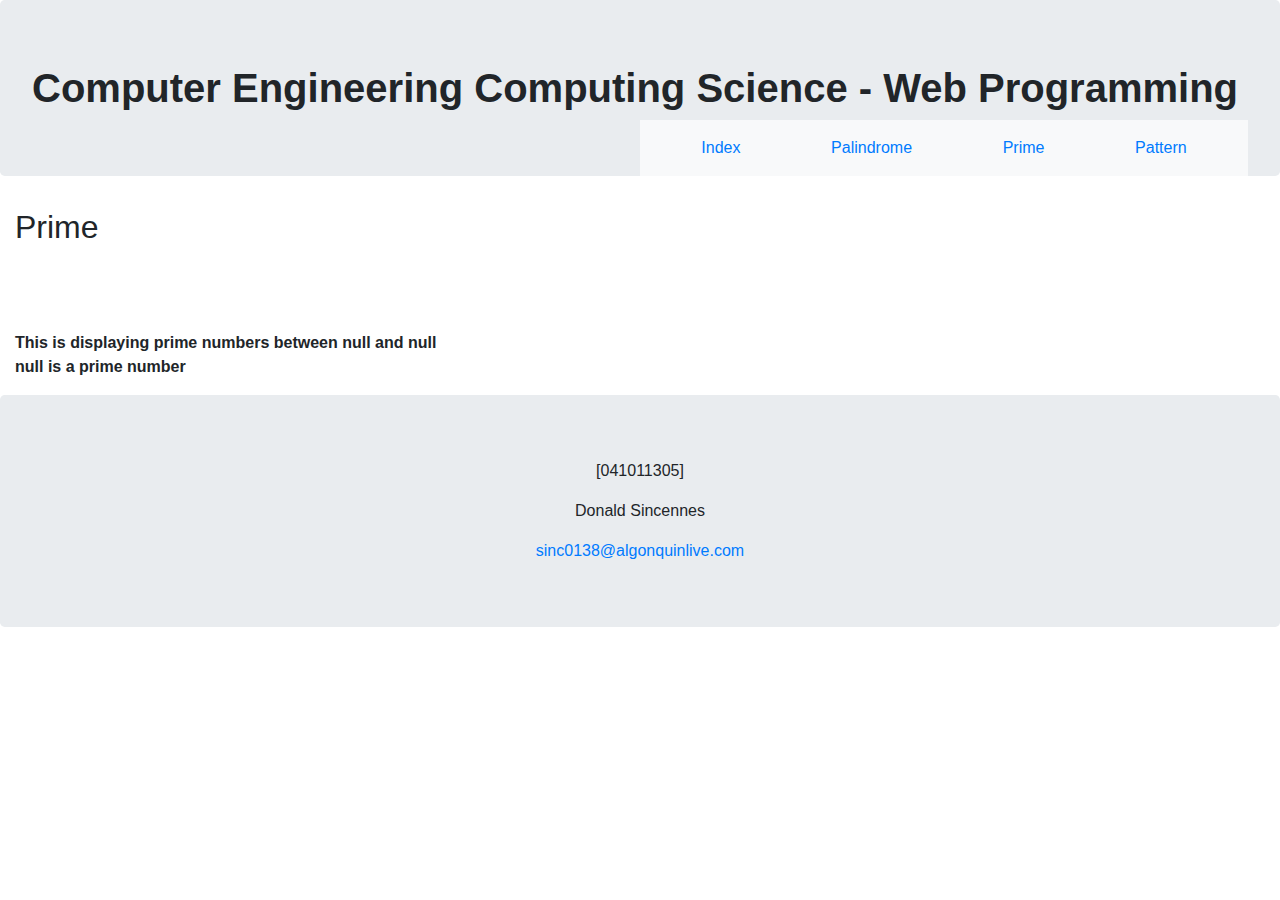
<file: Assignment1/Prime.html>
<!DOCTYPE html>
<html lang="en">

<head>
  <title>Prime Generator</title>
  <meta charset="utf-8">
  <meta name="viewport" content="width=device-width, initial-scale=1">
  <link rel="stylesheet" href="https://maxcdn.bootstrapcdn.com/bootstrap/4.4.1/css/bootstrap.min.css">
  <script src="https://ajax.googleapis.com/ajax/libs/jquery/3.4.1/jquery.min.js"></script>
  <script src="https://cdnjs.cloudflare.com/ajax/libs/popper.js/1.16.0/umd/popper.min.js"></script>
  <script src="https://maxcdn.bootstrapcdn.com/bootstrap/4.4.1/js/bootstrap.min.js"></script>


<body>

  <div class="jumbotron text-left pb-0">
    <h1><b>Computer Engineering Computing Science - Web Programming</b></h1>
    <div class="container-fluid ">
      <div class="row justify-content-end">
        <nav class="navbar navbar-expand-sm bg-light justify-content-center w-50">
          <ul class="navbar-nav flex-fill">
            <li class="nav-item flex-fill justify-content-center d-flex">
              <a class="nav-link" href="index.html">Index</a>
            </li>
            <li class="nav-item flex-fill justify-content-center d-flex">
              <a class="nav-link" href="Palindrome.html">Palindrome</a>
            </li>
            <li class="nav-item flex-fill justify-content-center d-flex">
              <a class="nav-link" href="Prime.html">Prime</a>
            </li>
            <li class="nav-item flex-fill justify-content-center d-flex">
              <a class="nav-link" href="Pattern.html">Pattern</a>
            </li>
          </ul>
        </nav>
      </div>
    </div>
  </div>
  <script type="text/javascript">

    function primeGenerator() {
      const lower = prompt("Please enter the lower range of the Prime Generator");
      const upper = prompt("Please enter the upper range of the Prime Generator");
      document.write('This is displaying prime numbers between ' + lower + ' and ' + upper + "<br>");

      for (var i = lower; i <= upper; i++) {

        var isPrime = true;

        for (var j = 2; j < i / 2 + 1; j++) {
          if (i % j == 0 && i != j) {
            isPrime = false;
          }
        }
        if (isPrime === true) {
          document.write(i + " is a prime number");
          document.write("<br>");
        }
      }
    }

  </script>
  </head>

  <div class="container-fluid">
    <div class="row">
      <div class="col-md-9">
        <h2>Prime<br /> <br /> <br /> </h2>
        <p>
          <strong>
            <script type="text/javascript">
              primeGenerator();
            </script>
          </strong>
        </p>
      </div>

    </div>
  </div>

  <div class="jumbotron text-center" style="margin-bottom:0">
    <p>[041011305]</p>
    <p>Donald Sincennes</p>
    <a href="mailto:sinc0138@algonquinlive.com">sinc0138@algonquinlive.com</a>
  </div>

</body>

</html>
</file>
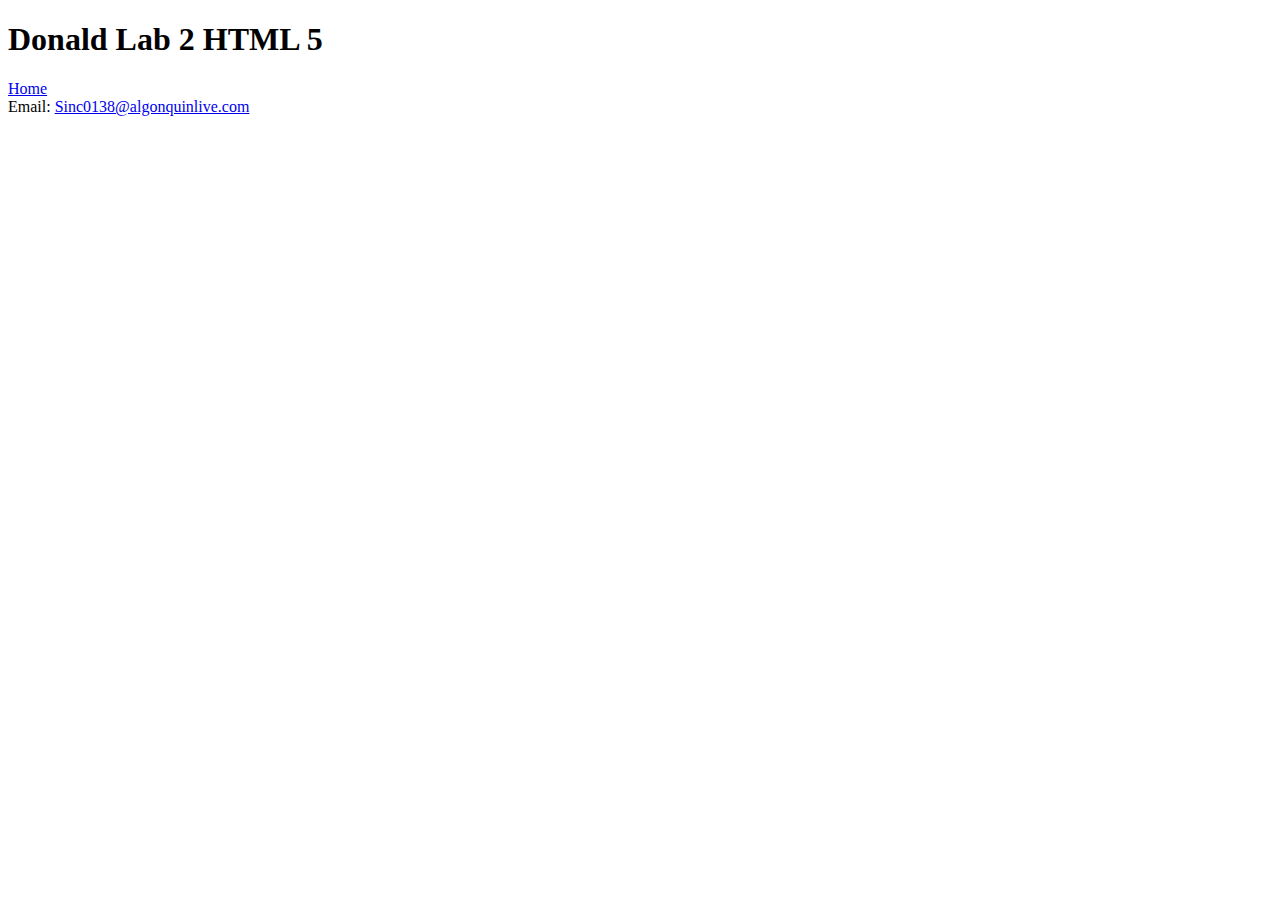
<file: Lab 2/contact.html>
<!DOCTYPE html>
<html lang="en">
<head>
<title>Lab2 HTML5</title>
<meta charset="utf-8">
</head>
<body>
<header><h1> Donald Lab 2 HTML 5 </hl></header>
<nav><a href="index.html">Home</a></nav>
<main>Email: <a href="mailto:sinc0138@algonquinlive.com">Sinc0138@algonquinlive.com</a></main>
<footer> </footer>
</body>
</html>
</file>
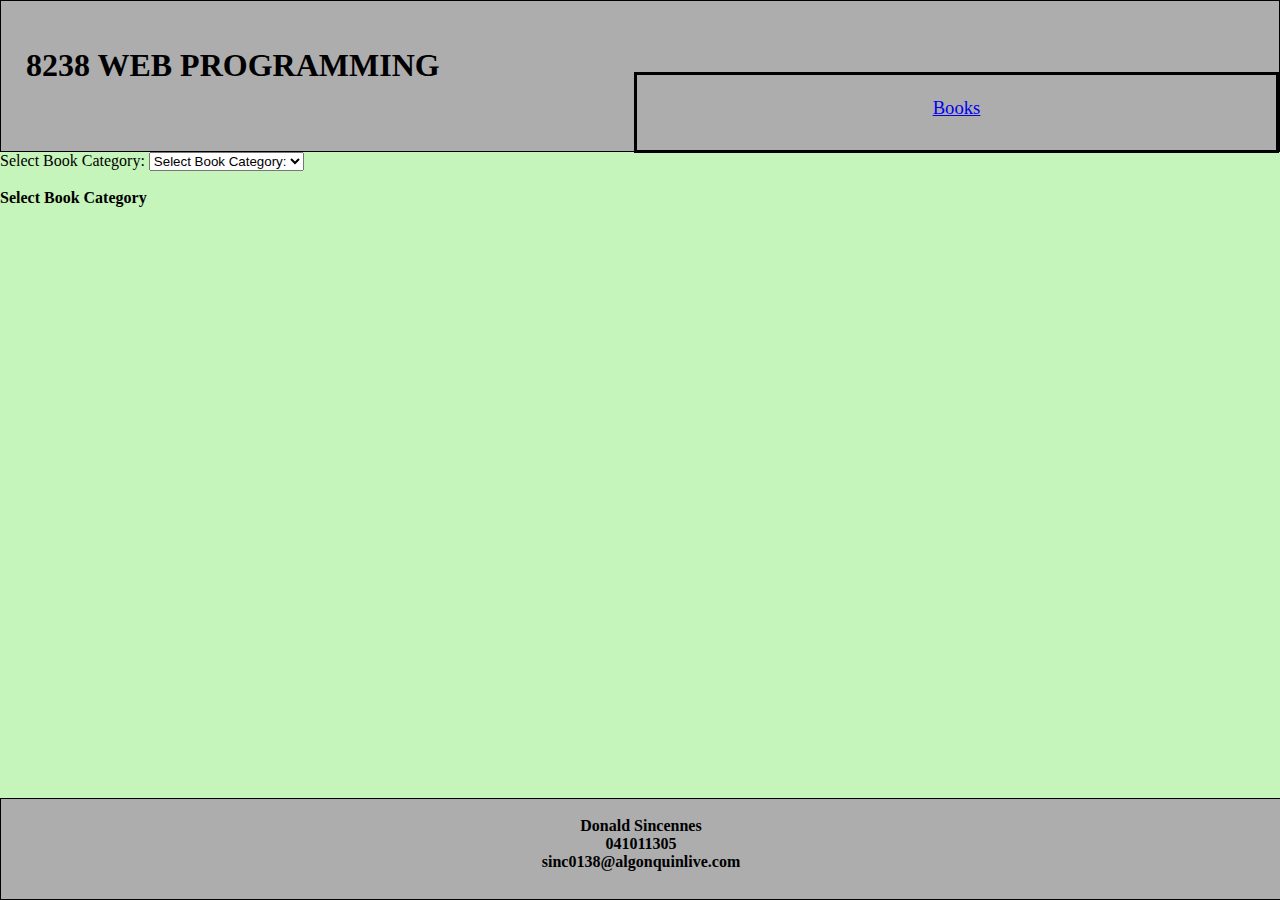
<file: Lab10/Books.html>
<!DOCTYPE html>
<html>

<head>
	<title>Login</title>
	<link rel="stylesheet" href="StyleSheet1.css">
</head>

<body>

<div id="header">
<div id="menu">
    <br>
    <a href="Books.html">Books</a>
    </div>
<h1>8238 WEB PROGRAMMING</h1></div>

	<div class="content">
    <script>
      function viewBook(str) {
        if (str=="") {
          document.getElementById("txtHint").innerHTML="";
          return;
        }
      
        xmlhttp=new XMLHttpRequest();
      
        xmlhttp.onreadystatechange=function() {
          if (this.readyState==4 && this.status==200) {
            document.getElementById("txtHint").innerHTML=this.responseText;
          }
        }
        xmlhttp.open("GET","Books.php?q="+str,true);
        xmlhttp.send();
      }
      </script>
      </head>
      
      <body>
      
         <div id = "content">
           <form>
           Select Book Category:
           <select name="books" onchange="viewBook(this.value)">
           <option value="">Select Book Category:</option>
           <option value="Computer">Computer</option>
           <option value="Fantasy">Fantasy</option>
           <option value="Romance">Romance</option>
           <option value="Horror">Horror</option>
           <option value="Science Fiction">Science Fiction</option>
           </select>
           </form>
           </br>
           <div id="txtHint"><b><strong>Select Book Category</strong></b></div>
         </div>
      
      </body>
	</div>
    <div id="footer">
    <br>
    <strong>Donald Sincennes</strong>
    <br>
    <strong>041011305<br>sinc0138@algonquinlive.com</strong>
    </div>
</body>

</html>
</file>
<file: Lab 3/styles.css>
@CHARSET "ISO-8859-1";

body
{
	overflow: scroll;
	margin: 0px;
	max-width:100%;
	font-family: serif;
	background-color: white;
}

#header
{
	display: flex;
	flex-direction: row;
	background-color: gray;
	font-size: 10pt;
    color: black;
    width: 100%;
    height: 150px;
    text-align: left;
}

.title
{
	flex: 1;
}
	
#menu 
{
    border-style: solid;
    border-color: black;
	word-spacing: 2em;
	font-size: 10pt;
    line-height: 50%;	
    text-align: center;
    background-color: azure;
    width: 50%;
	height: 50%;
	float: right;
	align-self: flex-end;
}

#content
{
	border-style: solid;
    border-color: black;
	font-size: 12pt;
	text-align: left;
}

.first
{
	font-style: italic;
	color: blue;
}

#second
{
	font-style: bold;
	font-style: italic;
	color: blue;
}

#footer 
{
    background-color: azure;
    color: black;
    text-align: center;
    width: 100%;
	height: 150px;
}

[title]{
	padding-bottom: 3px;
	border-bottom: 2px dotted blue;
	text-decoration: none;
}

a:link{
	text-decoration: underline;
	color:blue;
}
a:visited{
	text-decoration: underline;
	color: purple;
}
a:hover{
	text-decoration: none;
	font-weight: bold;
}
a:active{
	background-color: yellow;
}

ul a:link{
background-color: pink;
}

table
{
border: solid 2pt black;
background-color: pink;
}
</file>
<file: Lab10/StyleSheet1.css>
body 
{
	margin: 0px 0px; 
	padding: 0px;
	overflow-y: scroll;
	background: rgb(198 245 187);
}



#menu 
{
	border-style: solid;
    border-color: black;
	background-color: rgb(173, 173, 173);
	word-spacing: 2em;
	font-size: 14pt;
	text-align: center;
    width: 50%;
	height: 50%;
	position: absolute;
	right: 0;
	top: 71px;
}

#header
{
	background-color: rgb(173, 173, 173);
	height: 100px;
	text-align: left;
	margin: 0px auto;
	padding: 25px;
	border: 1px solid black;
	position: relative;
}

.content
{
	max-height: calc(100% - 100px);
}

#footer
{
	position: fixed;
	background-color: rgb(173, 173, 173);
	text-align: center;
	bottom: 0;
	width: 100%;
	height: 100px;
	margin: 0px auto;
 	border: 1px solid black;
}
</file>
